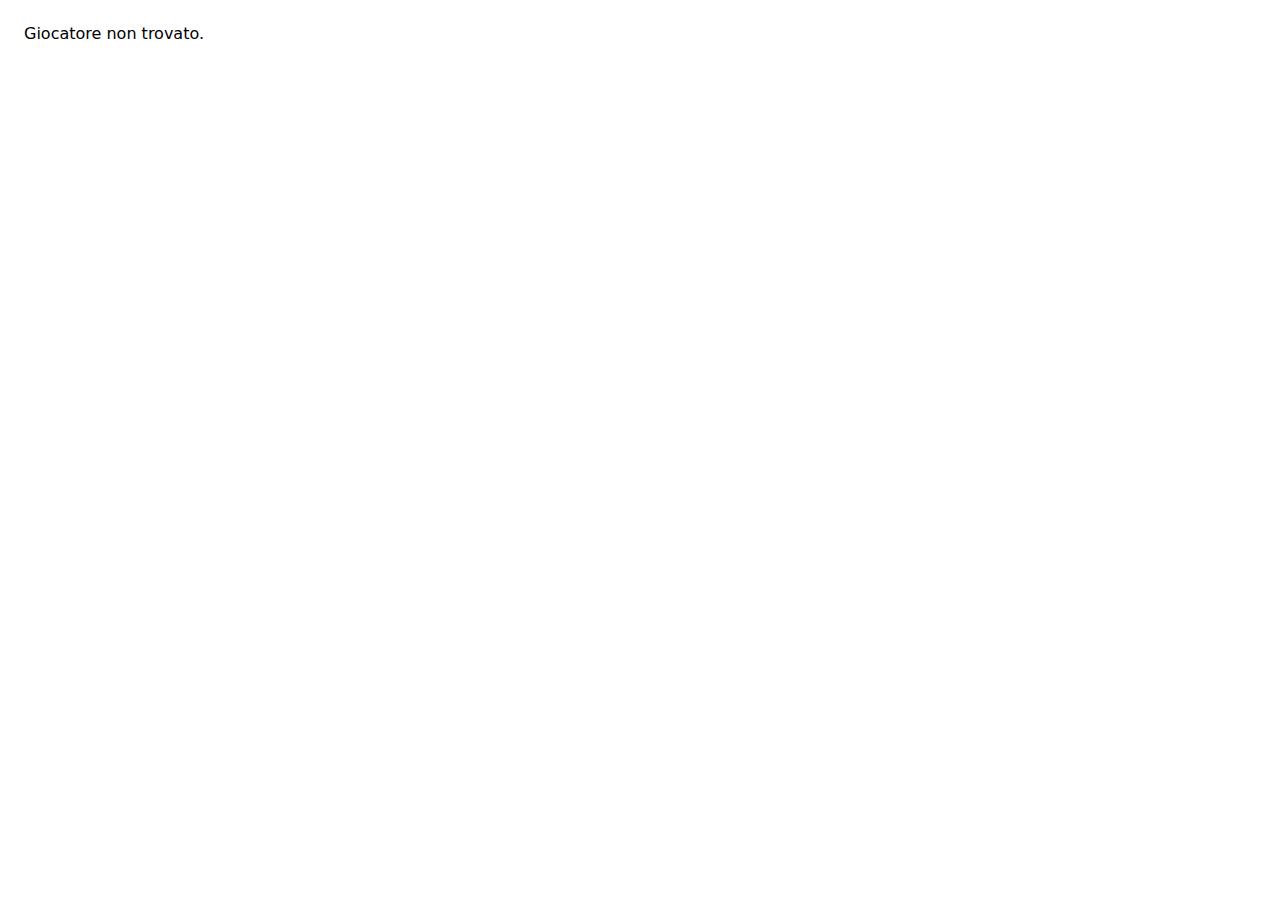
<file: giocatori.html>
<!DOCTYPE html>
<html>
<head>
  <meta charset="utf-8">
  <title>Dettaglio Giocatore</title>
  <style>
    body { font-family: system-ui, sans-serif; margin: 24px; }
    .scheda-header { margin-bottom: 18px; }
    .scheda-header h2 { margin: 0; }
    .menu-anno { margin-bottom: 18px; }
    .stats-table {
      width: 100%;
      border-collapse: collapse;
      background: #f7f8fc;
      margin-bottom: 20px;
    }
    .stats-table th, .stats-table td {
      border: 1px solid #bbb;
      padding: 7px 12px;
      text-align: center;
    }
  </style>
</head>
<body>
  <div class="scheda-header">
    <h2 id="gioc-nome">Caricamento...</h2>
    <div id="gioc-info"></div>
  </div>
  <div class="menu-anno">
    <label for="selettore-anno">Anno:</label>
    <select id="selettore-anno"></select>
  </div>
  <div id="stats-container"></div>
  <a href="index.html">← Torna alla lista giocatori</a>
  <script>
    // Prendo l'ID giocatore dalla querystring
    function getIdFromQuery() {
      const params = new URLSearchParams(window.location.search);
      return parseInt(params.get('id'), 10);
    }
    let giocatore = null;

    fetch('giocatori.json')
      .then(r => r.json())
      .then(data => {
        // Ricostruisci lista filtrata anche qui!
        const giocatoriFiltrati = data.filter(g => g.in_listone === true);
        const id = getIdFromQuery();
        giocatore = giocatoriFiltrati[id];
        if (!giocatore) {
          document.body.innerHTML = "<p>Giocatore non trovato.</p>";
          return;
        }
        document.getElementById('gioc-nome').textContent = giocatore.nome || "Senza nome";
        document.getElementById('gioc-info').innerHTML = `
          <b>Squadra:</b> ${giocatore.squadra || "-"} &nbsp; | &nbsp;
          <b>Ruolo Classic:</b> ${giocatore.ruoloClassic || "-"} &nbsp; | &nbsp;
          <b>Ruolo Mantra:</b> ${giocatore.ruoloMantra || "-"} &nbsp; | &nbsp;
          <b>Prezzo:</b> ${giocatore.prezzo || "-"}
        `;

        // Raccolgo gli anni disponibili
        const annate = [];
        if (giocatore.dati_2024) annate.push("2024");
        if (giocatore.dati_2023) annate.push("2023");
        // Se vuoi aggiungere altri anni, qui...

        const selettore = document.getElementById('selettore-anno');
        annate.forEach(a => {
          const opt = document.createElement('option');
          opt.value = a;
          opt.textContent = a;
          selettore.appendChild(opt);
        });
        selettore.addEventListener('change', function() {
          renderStats(this.value);
        });
        renderStats(annate[0] || "");

        function renderStats(anno) {
          let dati = giocatore[`dati_${anno}`];
          if (!dati) {
            document.getElementById('stats-container').innerHTML = "<em>Nessun dato disponibile per quest'anno.</em>";
            return;
          }
          // Stats in ORIZZONTALE
          let html = '<table class="stats-table"><tr>';
          Object.keys(dati).forEach(k => {
            html += `<th>${k}</th>`;
          });
          html += '</tr><tr>';
          Object.values(dati).forEach(v => {
            html += `<td>${v}</td>`;
          });
          html += '</tr></table>';
          document.getElementById('stats-container').innerHTML = html;
        }
      });
  </script>
</body>
</html>
</file>
